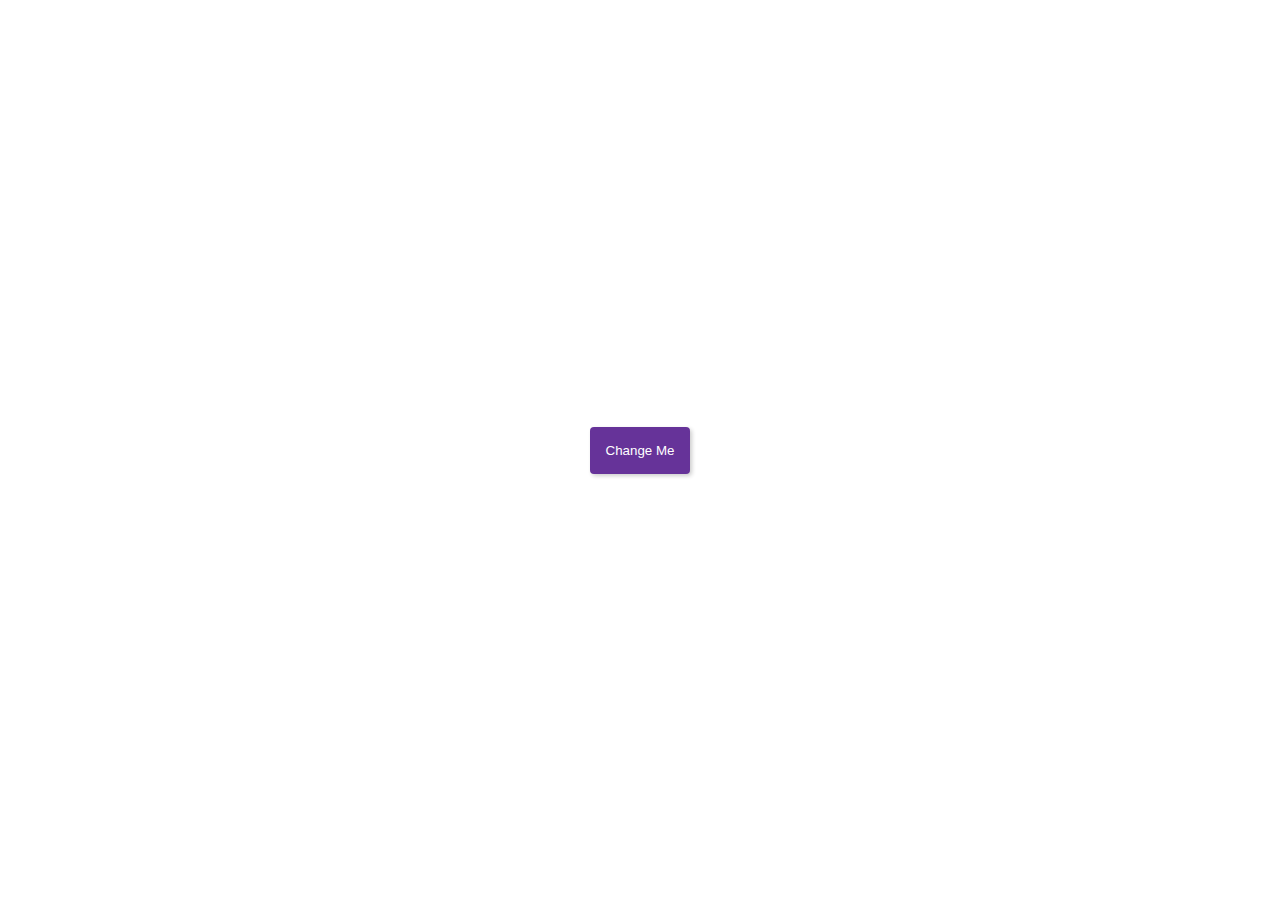
<file: background-changer/index.html>
<!DOCTYPE html>
<html lang="en">
<head>
    <meta charset="UTF-8">
    <title>Background Changer</title>
    <link rel="stylesheet" href="style.css">

</head>
<body>
<button id="btn">Change Me</button>
<script src="script.js"></script>
</body>
</html>
</file>
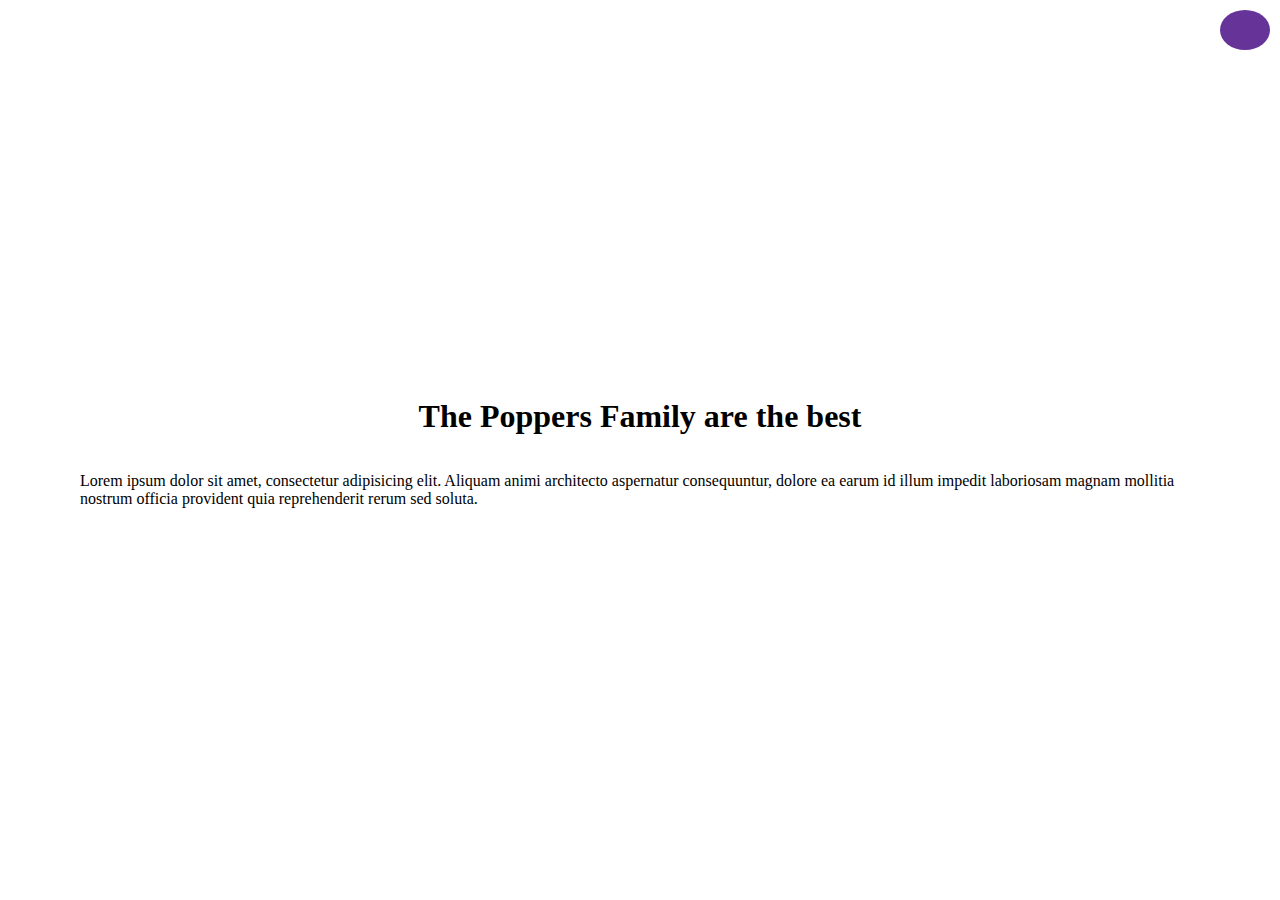
<file: dark-mode-toggle/index.html>
<!DOCTYPE html>
<html lang="en">
<head>
    <meta charset="UTF-8">
    <title>Dark Mode Toggle</title>
    <link rel="stylesheet" href="style.css">

</head>
<body>
<div class="toggle-container">
    <input type="checkbox" id="toggle" name="toggle" >
    <label for="toggle"></label>
</div>
<h1>The Poppers Family are the best</h1>
<p>Lorem ipsum dolor sit amet, consectetur adipisicing elit. Aliquam animi architecto aspernatur consequuntur, dolore ea
    earum id illum impedit laboriosam magnam mollitia nostrum officia provident quia reprehenderit rerum sed soluta.</p>
<script src="script.js"></script>
</body>
</html>
</file>
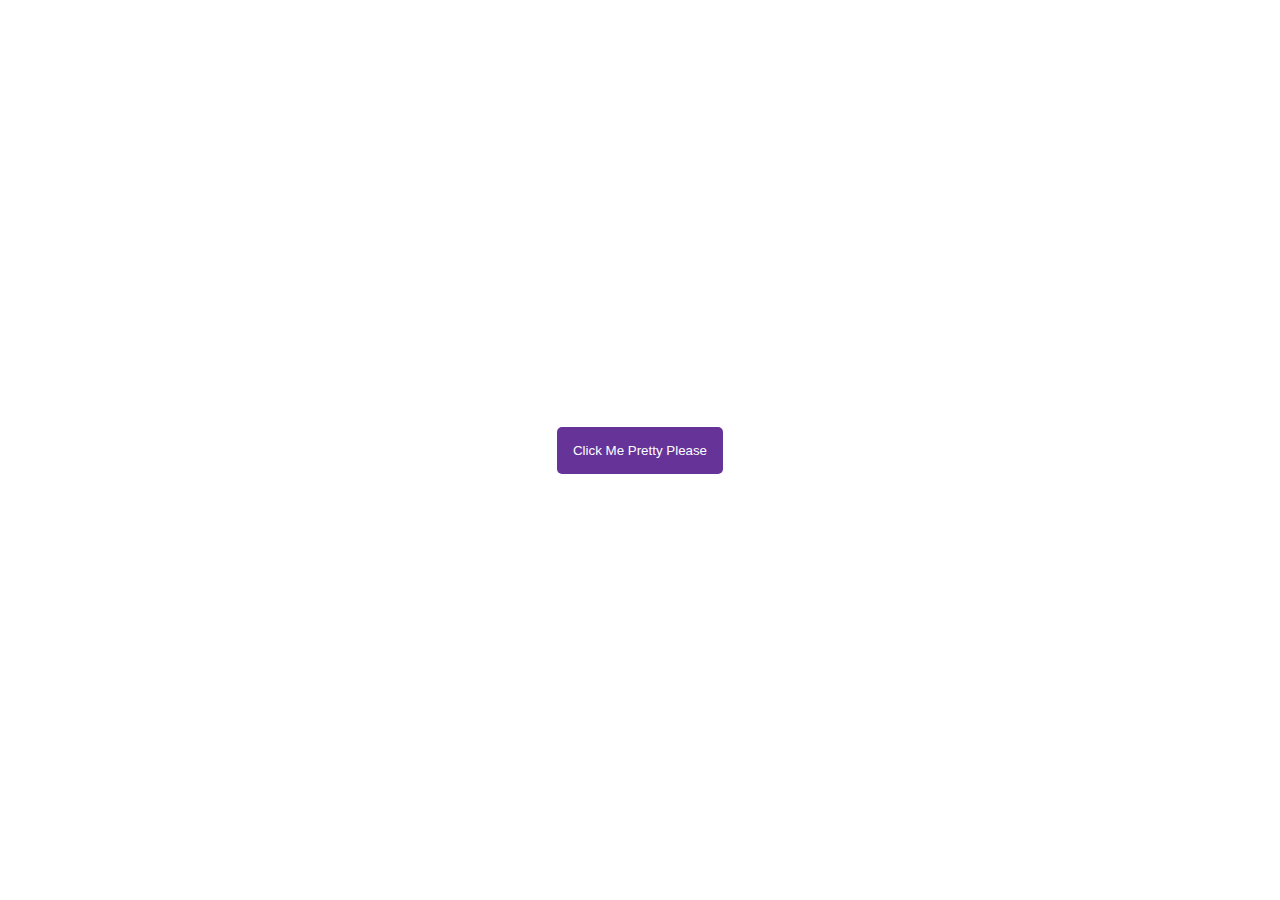
<file: toast-notification/index.html>
<!DOCTYPE html>
<html lang="en">
<head>
    <meta charset="UTF-8">
    <title>Toast Notifaction</title>
    <link rel="stylesheet" href="style.css">

</head>
<body>
<div id="container"></div>
<button id="btn">Click  Me Pretty Please</button>
<script src="script.js"></script>
</body>
</html>
</file>
<file: background-changer/style.css>
* {
  box-sizing: border-box;
}

body {
  display: flex;
  align-items: center;
  justify-content: center;
  margin: 0;
  min-height: 100vh;
}

button {
  background-color: rebeccapurple;
  color: white;
  padding: 1rem;
  box-shadow: 2px 2px 4px rgba(0, 0, 0, 0.2);
  border-radius: 4px;
  border: none;
  outline: none;
  transition: transform 0.1s linear;
}
button:active {
  transform: translate(2px, 2px);
}

/*# sourceMappingURL=style.css.map */
</file>
<file: dark-mode-toggle/style.css>
* {
  box-sizing: border-box;
}

body {
  display: flex;
  align-items: center;
  justify-content: center;
  flex-direction: column;
  margin: 0;
  min-height: 100vh;
  padding: 5rem;
}
body.dark {
  background-color: #1f1f1f;
  color: white;
  transition: background 0.3s linear, color 0.3s linear;
}
body.dark label {
  background-color: #ffffff;
}

.toggle-container {
  position: fixed;
  top: 10px;
  right: 10px;
}

label {
  background-color: rebeccapurple;
  border-radius: 50%;
  width: 50px;
  height: 40px;
  display: inline-block;
  cursor: pointer;
  user-select: none;
}

input {
  visibility: hidden;
}

/*# sourceMappingURL=style.css.map */
</file>
<file: toast-notification/style.css>
* {
  box-sizing: border-box;
}

body {
  display: flex;
  align-items: center;
  justify-content: center;
  margin: 0;
  min-height: 100vh;
}

button {
  background-color: rebeccapurple;
  color: white;
  padding: 1rem;
  border-radius: 5px;
  border: none;
  outline: none;
}

#container {
  position: fixed;
  bottom: 10px;
  right: 10px;
}

.toast {
  background-color: rebeccapurple;
  border-radius: 5px;
  color: white;
  padding: 2rem;
  margin: 1rem;
}

/*# sourceMappingURL=style.css.map */
</file>
